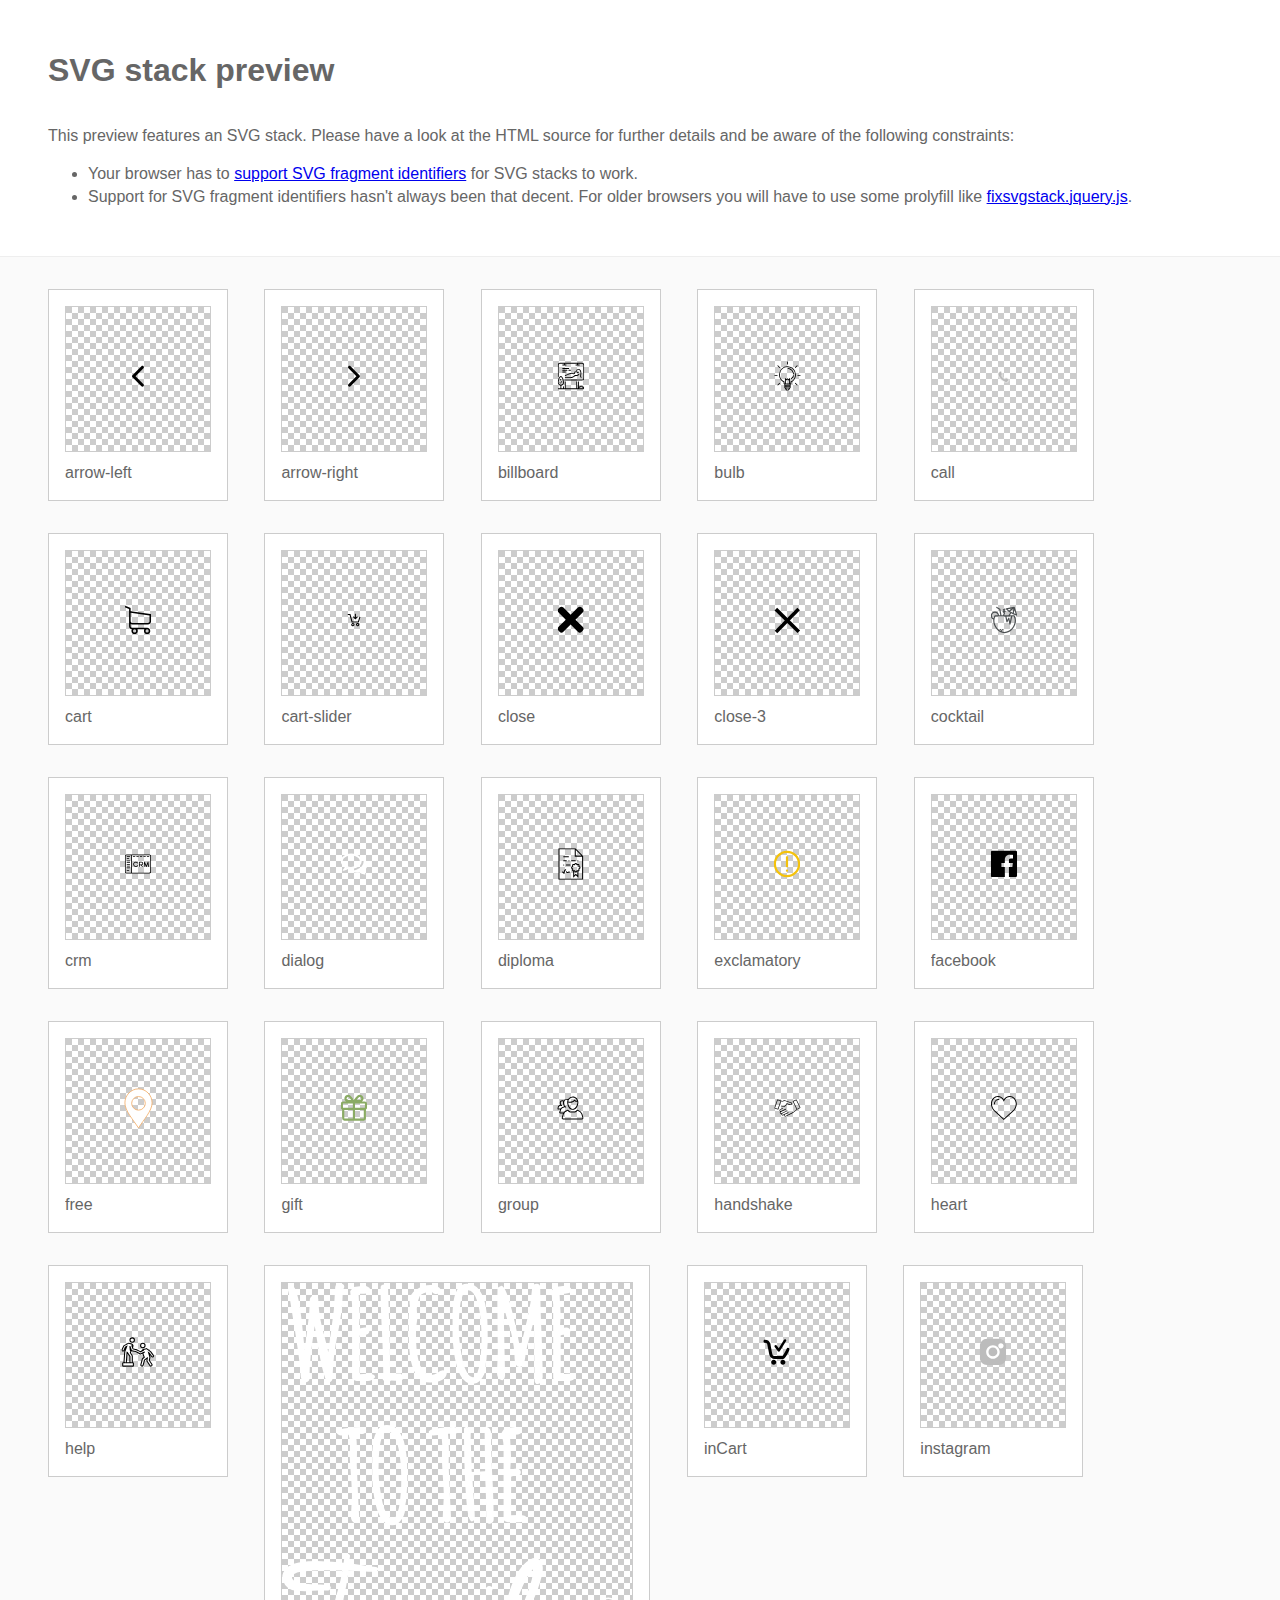
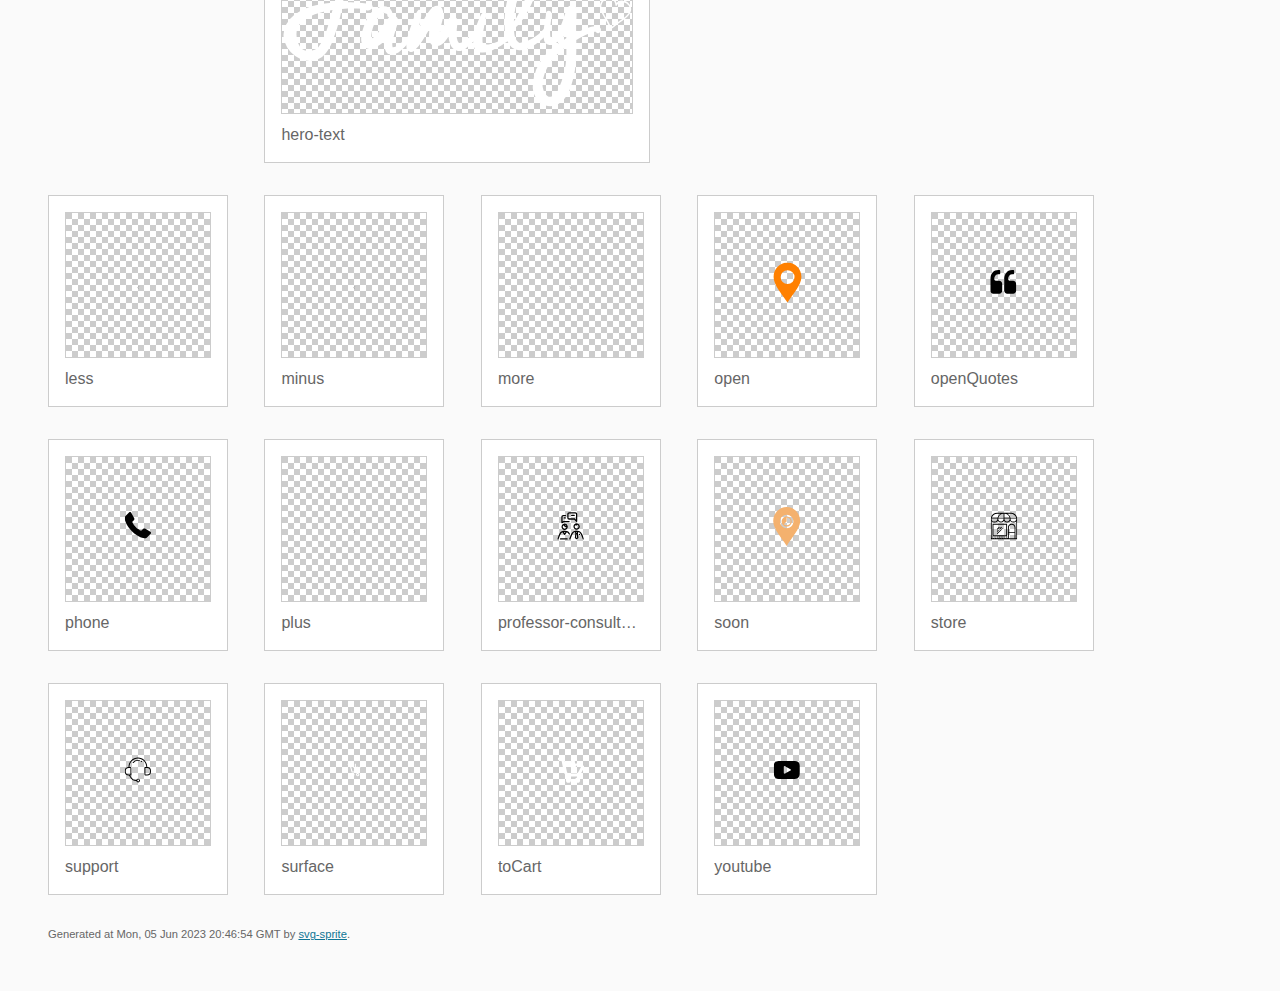
<file: images/stack/sprite.stack.html>
<!DOCTYPE html>
<html lang="en" xmlns="http://www.w3.org/1999/xhtml">
	<head>
		<meta charset="utf-8"/>
		<meta http-equiv="X-UA-Compatible" content="IE=Edge"/>
		<title>SVG stack preview | svg-sprite</title>
		<style>@charset "UTF-8";body{padding:0;margin:0;color:#666;background:#fafafa;font-family:Arial,Helvetica,sans-serif;font-size:1em;line-height:1.4}header{display:block;padding:3em 3em 2em 3em;background-color:#fff}header p{margin:2em 0 0 0}section{border-top:1px solid #eee;padding:2em 3em 0 3em}section ul{margin:0;padding:0}section li{display:inline;display:inline-block;background-color:#fff;position:relative;margin:0 2em 2em 0;vertical-align:top;border:1px solid #ccc;padding:1em 1em 3em 1em;cursor:default}.icon-box{margin:0;width:144px;height:144px;position:relative;background:#ccc url("[data-uri]") top left repeat;border:1px solid #ccc;display:table-cell;vertical-align:middle;text-align:center}.icon{display:inline;display:inline-block}h1{margin-top:0}h2{margin:0;padding:0;font-size:1em;font-weight:normal;white-space:nowrap;overflow:hidden;text-overflow:ellipsis;position:absolute;left:1em;right:1em;bottom:1em}footer{display:block;margin:0;padding:0 3em 3em 3em}footer p{margin:0;font-size:.7em}footer a{color:#0f7595;margin-left:0}</style>

<!--

Sprite shape dimensions
====================================================================================================
You will need to set the sprite shape dimensions via CSS when you use them as stack SVGs, otherwise
they would become a huge 100% in size. You may use the following dimension classes for doing so.
They might well be outsourced to an external stylesheet of course.

-->

<style type="text/css">
	.svg-arrow-left-dims { width: 18px; height: 32px; }
	.svg-arrow-right-dims { width: 18px; height: 32px; }
	.svg-billboard-dims { width: 32px; height: 32px; }
	.svg-bulb-dims { width: 29px; height: 32px; }
	.svg-call-dims { width: 15px; height: 15px; }
	.svg-cart-dims { width: 30px; height: 32px; }
	.svg-cart-slider-dims { width: 20px; height: 20px; }
	.svg-close-dims { width: 32px; height: 32px; }
	.svg-close-3-dims { width: 32px; height: 32px; }
	.svg-cocktail-dims { width: 32px; height: 32px; }
	.svg-crm-dims { width: 44px; height: 32px; }
	.svg-dialog-dims { width: 40px; height: 32px; }
	.svg-diploma-dims { width: 26px; height: 32px; }
	.svg-exclamatory-dims { width: 32px; height: 32px; }
	.svg-facebook-dims { width: 32px; height: 32px; }
	.svg-free-dims { width: 33px; height: 46px; }
	.svg-gift-dims { width: 32px; height: 32px; }
	.svg-group-dims { width: 37px; height: 32px; }
	.svg-handshake-dims { width: 49px; height: 32px; }
	.svg-heart-dims { width: 34px; height: 32px; }
	.svg-help-dims { width: 40px; height: 40px; }
	.svg-hero-text-dims { width: 350px; height: 424px; }
	.svg-inCart-dims { width: 33px; height: 32px; }
	.svg-instagram-dims { width: 32px; height: 32px; }
	.svg-less-dims { width: 3px; height: 5px; }
	.svg-minus-dims { width: 3px; height: 5px; }
	.svg-more-dims { width: 3px; height: 5px; }
	.svg-open-dims { width: 33px; height: 45px; }
	.svg-openQuotes-dims { width: 35px; height: 32px; }
	.svg-phone-dims { width: 30px; height: 32px; }
	.svg-plus-dims { width: 3px; height: 5px; }
	.svg-professor-consultation-dims { width: 31px; height: 32px; }
	.svg-soon-dims { width: 32px; height: 45px; }
	.svg-store-dims { width: 32px; height: 32px; }
	.svg-support-dims { width: 34px; height: 32px; }
	.svg-surface-dims { width: 20px; height: 20px; }
	.svg-toCart-dims { width: 32px; height: 32px; }
	.svg-youtube-dims { width: 46px; height: 32px; }
</style>

<!--
====================================================================================================
-->

	</head>
	<body>
		<header>
			<h1>SVG stack preview</h1>
			<p>This preview features an SVG stack. Please have a look at the HTML source for further details and be aware of the following constraints:</p>
			<ul>
				<li>Your browser has to <a href="http://caniuse.com/#feat=svg-fragment" target="_blank" rel="noopener noreferrer">support SVG fragment identifiers</a> for SVG stacks to work.</li>
				<li>Support for SVG fragment identifiers hasn't always been that decent. For older browsers you will have to use some prolyfill like <a href="https://github.com/preciousforever/SVG-Stacker/blob/master/fixsvgstack.jquery.js" target="_blank" rel="noopener noreferrer">fixsvgstack.jquery.js</a>.</li>
			</ul>
		</header>
		<section>

<!--

SVG stack
====================================================================================================
These SVG images make use of fragment identifiers (IDs) to reference certain portions of the
external sprite. By default, all shapes inside the sprite are hidden by CSS. The `:target` pseudo
selector is used to show the very shape that is referenced by the fragment identifier.

-->

			<ul>

				<li title="arrow-left">
					<div class="icon-box">

						<!-- arrow-left -->
						<img src="../sprite.svg#arrow-left" class="svg-arrow-left-dims" alt="arrow-left"/>

					</div>
					<h2>arrow-left</h2>
				</li>
				<li title="arrow-right">
					<div class="icon-box">

						<!-- arrow-right -->
						<img src="../sprite.svg#arrow-right" class="svg-arrow-right-dims" alt="arrow-right"/>

					</div>
					<h2>arrow-right</h2>
				</li>
				<li title="billboard">
					<div class="icon-box">

						<!-- billboard -->
						<img src="../sprite.svg#billboard" class="svg-billboard-dims" alt="billboard"/>

					</div>
					<h2>billboard</h2>
				</li>
				<li title="bulb">
					<div class="icon-box">

						<!-- bulb -->
						<img src="../sprite.svg#bulb" class="svg-bulb-dims" alt="bulb"/>

					</div>
					<h2>bulb</h2>
				</li>
				<li title="call">
					<div class="icon-box">

						<!-- call -->
						<img src="../sprite.svg#call" class="svg-call-dims" alt="call"/>

					</div>
					<h2>call</h2>
				</li>
				<li title="cart">
					<div class="icon-box">

						<!-- cart -->
						<img src="../sprite.svg#cart" class="svg-cart-dims" alt="cart"/>

					</div>
					<h2>cart</h2>
				</li>
				<li title="cart-slider">
					<div class="icon-box">

						<!-- cart-slider -->
						<img src="../sprite.svg#cart-slider" class="svg-cart-slider-dims" alt="cart-slider"/>

					</div>
					<h2>cart-slider</h2>
				</li>
				<li title="close">
					<div class="icon-box">

						<!-- close -->
						<img src="../sprite.svg#close" class="svg-close-dims" alt="close"/>

					</div>
					<h2>close</h2>
				</li>
				<li title="close-3">
					<div class="icon-box">

						<!-- close-3 -->
						<img src="../sprite.svg#close-3" class="svg-close-3-dims" alt="close-3"/>

					</div>
					<h2>close-3</h2>
				</li>
				<li title="cocktail">
					<div class="icon-box">

						<!-- cocktail -->
						<img src="../sprite.svg#cocktail" class="svg-cocktail-dims" alt="cocktail"/>

					</div>
					<h2>cocktail</h2>
				</li>
				<li title="crm">
					<div class="icon-box">

						<!-- crm -->
						<img src="../sprite.svg#crm" class="svg-crm-dims" alt="crm"/>

					</div>
					<h2>crm</h2>
				</li>
				<li title="dialog">
					<div class="icon-box">

						<!-- dialog -->
						<img src="../sprite.svg#dialog" class="svg-dialog-dims" alt="dialog"/>

					</div>
					<h2>dialog</h2>
				</li>
				<li title="diploma">
					<div class="icon-box">

						<!-- diploma -->
						<img src="../sprite.svg#diploma" class="svg-diploma-dims" alt="diploma"/>

					</div>
					<h2>diploma</h2>
				</li>
				<li title="exclamatory">
					<div class="icon-box">

						<!-- exclamatory -->
						<img src="../sprite.svg#exclamatory" class="svg-exclamatory-dims" alt="exclamatory"/>

					</div>
					<h2>exclamatory</h2>
				</li>
				<li title="facebook">
					<div class="icon-box">

						<!-- facebook -->
						<img src="../sprite.svg#facebook" class="svg-facebook-dims" alt="facebook"/>

					</div>
					<h2>facebook</h2>
				</li>
				<li title="free">
					<div class="icon-box">

						<!-- free -->
						<img src="../sprite.svg#free" class="svg-free-dims" alt="free"/>

					</div>
					<h2>free</h2>
				</li>
				<li title="gift">
					<div class="icon-box">

						<!-- gift -->
						<img src="../sprite.svg#gift" class="svg-gift-dims" alt="gift"/>

					</div>
					<h2>gift</h2>
				</li>
				<li title="group">
					<div class="icon-box">

						<!-- group -->
						<img src="../sprite.svg#group" class="svg-group-dims" alt="group"/>

					</div>
					<h2>group</h2>
				</li>
				<li title="handshake">
					<div class="icon-box">

						<!-- handshake -->
						<img src="../sprite.svg#handshake" class="svg-handshake-dims" alt="handshake"/>

					</div>
					<h2>handshake</h2>
				</li>
				<li title="heart">
					<div class="icon-box">

						<!-- heart -->
						<img src="../sprite.svg#heart" class="svg-heart-dims" alt="heart"/>

					</div>
					<h2>heart</h2>
				</li>
				<li title="help">
					<div class="icon-box">

						<!-- help -->
						<img src="../sprite.svg#help" class="svg-help-dims" alt="help"/>

					</div>
					<h2>help</h2>
				</li>
				<li title="hero-text">
					<div class="icon-box">

						<!-- hero-text -->
						<img src="../sprite.svg#hero-text" class="svg-hero-text-dims" alt="hero-text"/>

					</div>
					<h2>hero-text</h2>
				</li>
				<li title="inCart">
					<div class="icon-box">

						<!-- inCart -->
						<img src="../sprite.svg#inCart" class="svg-inCart-dims" alt="inCart"/>

					</div>
					<h2>inCart</h2>
				</li>
				<li title="instagram">
					<div class="icon-box">

						<!-- instagram -->
						<img src="../sprite.svg#instagram" class="svg-instagram-dims" alt="instagram"/>

					</div>
					<h2>instagram</h2>
				</li>
				<li title="less">
					<div class="icon-box">

						<!-- less -->
						<img src="../sprite.svg#less" class="svg-less-dims" alt="less"/>

					</div>
					<h2>less</h2>
				</li>
				<li title="minus">
					<div class="icon-box">

						<!-- minus -->
						<img src="../sprite.svg#minus" class="svg-minus-dims" alt="minus"/>

					</div>
					<h2>minus</h2>
				</li>
				<li title="more">
					<div class="icon-box">

						<!-- more -->
						<img src="../sprite.svg#more" class="svg-more-dims" alt="more"/>

					</div>
					<h2>more</h2>
				</li>
				<li title="open">
					<div class="icon-box">

						<!-- open -->
						<img src="../sprite.svg#open" class="svg-open-dims" alt="open"/>

					</div>
					<h2>open</h2>
				</li>
				<li title="openQuotes">
					<div class="icon-box">

						<!-- openQuotes -->
						<img src="../sprite.svg#openQuotes" class="svg-openQuotes-dims" alt="openQuotes"/>

					</div>
					<h2>openQuotes</h2>
				</li>
				<li title="phone">
					<div class="icon-box">

						<!-- phone -->
						<img src="../sprite.svg#phone" class="svg-phone-dims" alt="phone"/>

					</div>
					<h2>phone</h2>
				</li>
				<li title="plus">
					<div class="icon-box">

						<!-- plus -->
						<img src="../sprite.svg#plus" class="svg-plus-dims" alt="plus"/>

					</div>
					<h2>plus</h2>
				</li>
				<li title="professor-consultation">
					<div class="icon-box">

						<!-- professor-consultation -->
						<img src="../sprite.svg#professor-consultation" class="svg-professor-consultation-dims" alt="professor-consultation"/>

					</div>
					<h2>professor-consultation</h2>
				</li>
				<li title="soon">
					<div class="icon-box">

						<!-- soon -->
						<img src="../sprite.svg#soon" class="svg-soon-dims" alt="soon"/>

					</div>
					<h2>soon</h2>
				</li>
				<li title="store">
					<div class="icon-box">

						<!-- store -->
						<img src="../sprite.svg#store" class="svg-store-dims" alt="store"/>

					</div>
					<h2>store</h2>
				</li>
				<li title="support">
					<div class="icon-box">

						<!-- support -->
						<img src="../sprite.svg#support" class="svg-support-dims" alt="support"/>

					</div>
					<h2>support</h2>
				</li>
				<li title="surface">
					<div class="icon-box">

						<!-- surface -->
						<img src="../sprite.svg#surface" class="svg-surface-dims" alt="surface"/>

					</div>
					<h2>surface</h2>
				</li>
				<li title="toCart">
					<div class="icon-box">

						<!-- toCart -->
						<img src="../sprite.svg#toCart" class="svg-toCart-dims" alt="toCart"/>

					</div>
					<h2>toCart</h2>
				</li>
				<li title="youtube">
					<div class="icon-box">

						<!-- youtube -->
						<img src="../sprite.svg#youtube" class="svg-youtube-dims" alt="youtube"/>

					</div>
					<h2>youtube</h2>
				</li>
			</ul>

<!--
====================================================================================================
-->

		</section>
		<footer>
			<p>Generated at Mon, 05 Jun 2023 20:46:54 GMT by <a href="https://github.com/svg-sprite/svg-sprite" target="_blank" rel="noopener noreferrer">svg-sprite</a>.</p>
		</footer>
	</body>
</html>
</file>
